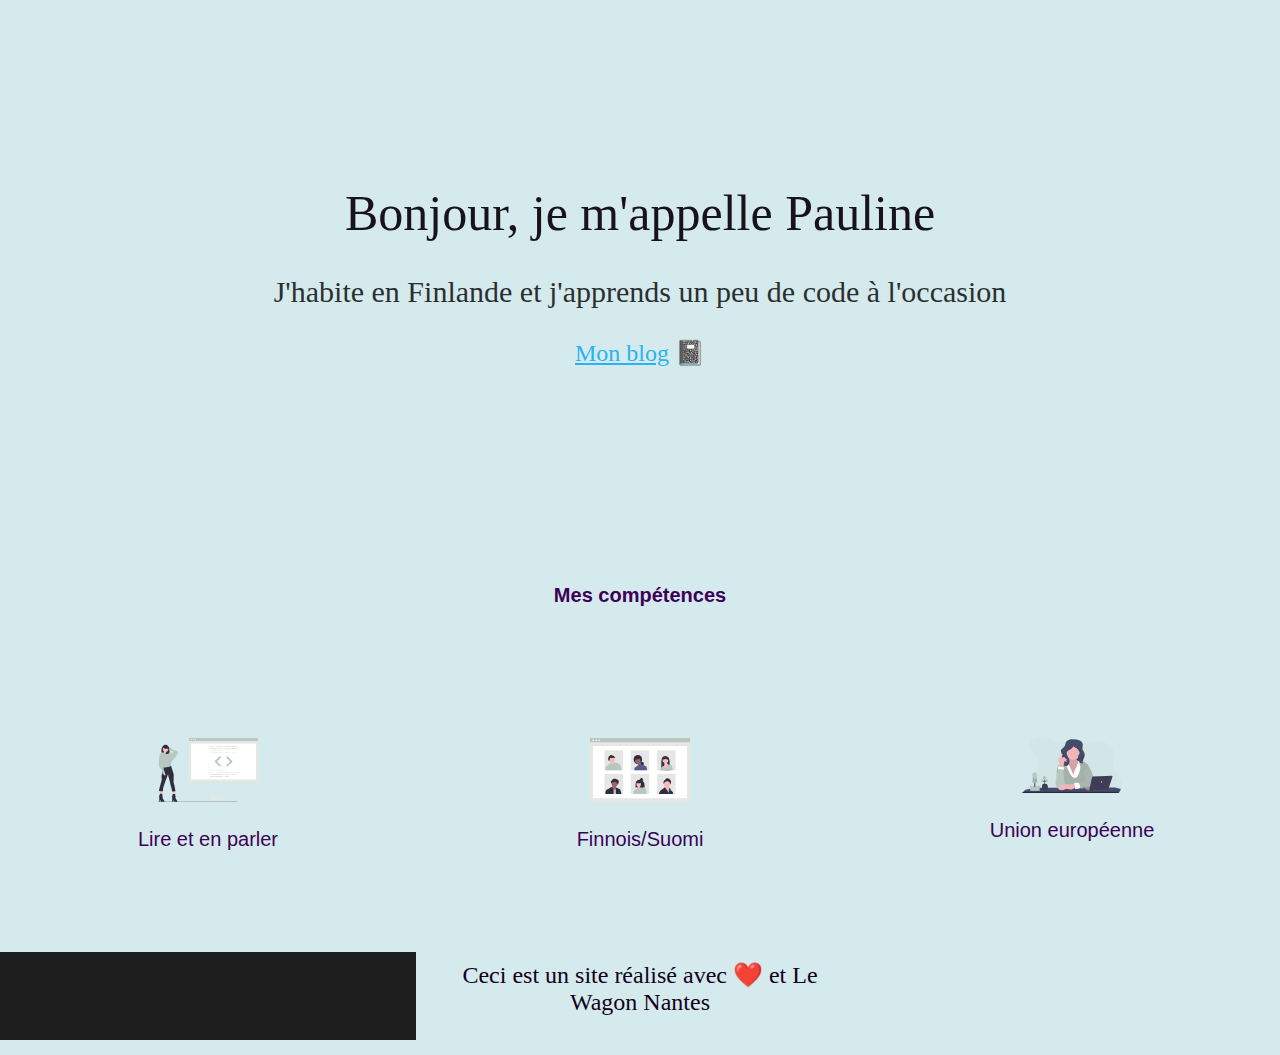
<file: index.html>
<!DOCTYPE html>
<!-- Write your HTML here -->
<head>
    <link href='styles.css' rel='stylesheet'>
  </head>
  <link href="https://fonts.googleapis.com/css2?family=Merriweather&family=Noto+Sans&display=swap" rel="stylesheet">
  <head>
    <meta charset="utf-8">
    <title> Ma super page de profil</title>

</head> </head>

</head>
<body>
    <div id="banner">
     <h1> Bonjour, je m'appelle Pauline</h1>
     <p>J'habite en Finlande et j'apprends un peu de code à l'occasion</p>
     <a target="_blank" href="https://www.evalivres.com/">Mon blog</a> 📓
    </div>

<div class="card">
    <h2>Mes compétences</h2>
  </div>

<div class="cards">
<div class="card">
<img src="images/proud_coder.svg" alt="picture description" width="100">
 <h3>Lire et en parler</h3>
</div>

<div class="card">
<img src="images/conference_call.svg" alt="picture description" width="100">
 <h3>Finnois/Suomi</h3>
</div>

<div class="card">
<img src="images/teacher.svg" alt="picture description" width="100">
 <h3>Union européenne</h3>
</div>


    <div id="footer"></div>
<p>Ceci est un site réalisé avec ❤️ et Le Wagon Nantes</p>
</div>

</body>
</html>
</file>
<file: styles.css>
body {
    /* style.css */
}
body {
 background: rgb(213, 234, 236);
 color: rgb(18, 1, 26);
 text-align: center;
 margin: 0px;
 font-size: 24px;
 font-family: 'Segoe UI';
}

h1 {
 font-family: Courier;
 color: rgb(24, 18, 27);
 text-align: center;
 font-weight: lighter;
 font-size: 22px;
 font-family: 'Segoe UI';
}

h2 {
 color: rgb(61, 2, 88);
 text-align: center;
 font-weight: bold;
 font-size: 20px;
 font-family: 'Segoe UI', Tahoma, Geneva, Verdana, sans-serif;
 }

h3 {
    font-family: Courier;
    color: rgb(61, 2, 88);
    text-align: center;
    font-weight: lighter;
    font-size: 20px;
    font-family: 'Segoe UI', Tahoma, Geneva, Verdana, sans-serif;
}


h3:hover {
  color: rgb(6, 128, 150);
}

a {
 color: rgb(41, 179, 243);
}

a:hover {
 text-decoration: none;
 color: rgb(112, 73, 175);
}


#banner {
    text-align: center;
    background-image: url(images/Butterfly-with-EU-flag.jpg)
    background-size: cover;
    padding: 150px;
    color: rgb(0, 0, 0);
}
  
  #banner img {
    border: 5px solid white;
}
  
  #banner h1 {
    font-size: 50px;
}
  
  #banner p {
    opacity: 0.8;
    font-size: 30px;
    font-weight: bold;
    font-weight: lighter;
}
  
  .btn {
    text-decoration: none;
    background-color: #F18805;
    border-radius: 4px;
    box-shadow: 0 4px 6px rgba(50,50,93,.11);
    padding: 15px 20px;
}
  
  .btn:hover {
    background-color: #613F75;
    opacity: 0.8;
    border: 2px solid white;
}

.cards {
  margin: 15px auto;
  display: grid;
  grid-template-columns: 1fr 1fr 1fr;
  grid-gap: 16px;
  width: 100%;
}  

  .card {
    padding: 50px;
    font-weight: lighter;
}
  
  #footer {
    margin-top: 15px;
    padding: 10px 30px;
    background: rgb(30, 30, 30);
    color: lightgrey;
}
  /*les écrans de largeur inférieure à 992 pixels*/
@media(max-width: 992px){
  .cards{
  width: 750px;
  }
}

/*les écrans de largeur inférieure à 768 pixels*/
@media(max-width: 768px){
  .cards{
  width: 90%;
  grid-template-columns: 1fr;
  }
}
</file>
